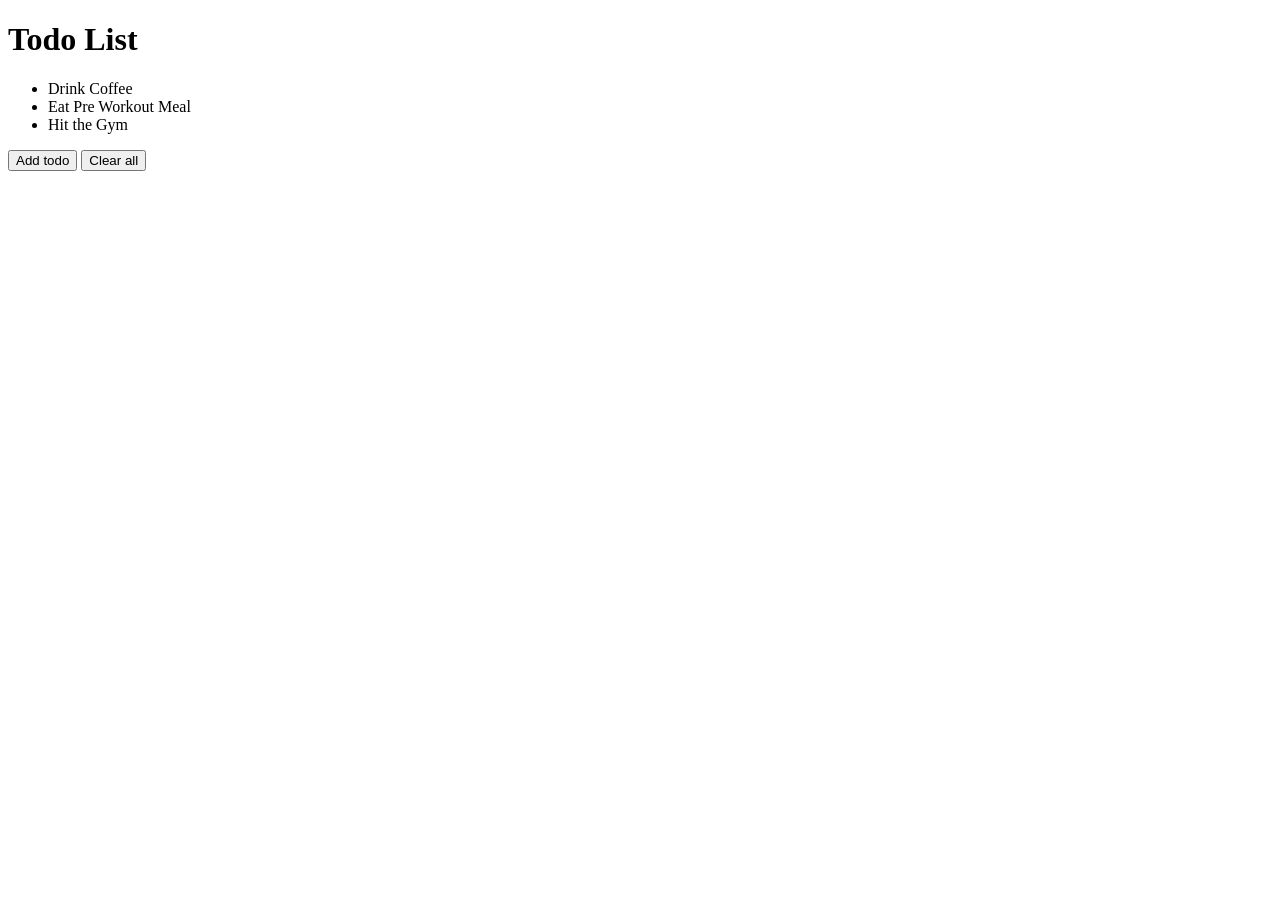
<file: javascript-dom/creating-removing/index.html>
<!DOCTYPE html>
<html>
  <body>
    <h1>Todo List</h1>

    <ul id="todos">
      <li class="stupid-todo">Buy milk</li>
      <li class="stupid-todo">Walk the dog</li>
    </ul>

    <button id="add">Add todo</button>
    <button id="clear">Clear all</button>

    <script src="./script.js"></script>
  </body>
</html>
</file>
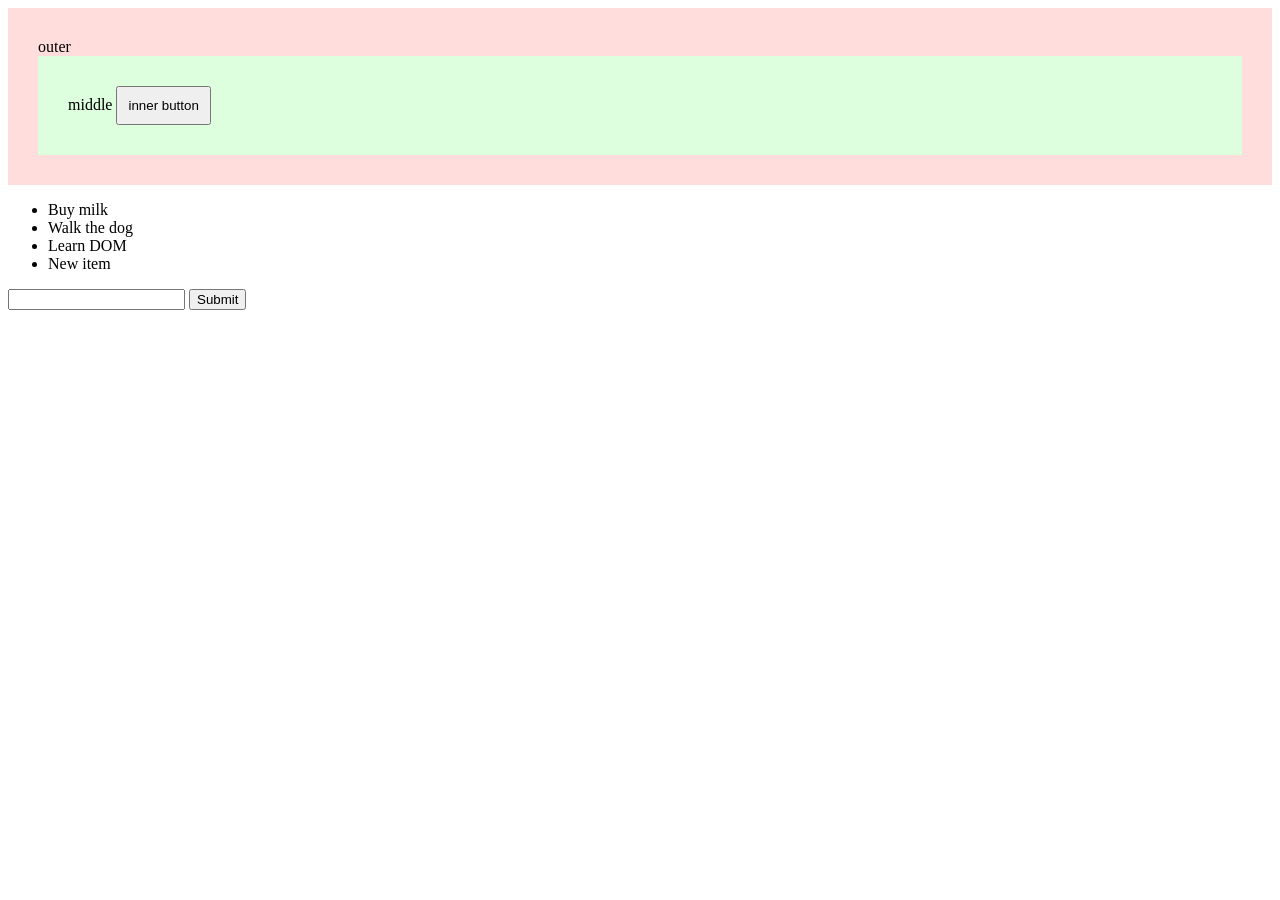
<file: javascript-dom/event-handling/index.html>
<!DOCTYPE html>
<html>
    <head>
        <link rel="stylesheet" href="./styles.css">
    </head>
  <body>
    <div id="outer" style="padding:30px; background:#fdd;">
      outer
      <div id="middle" style="padding:30px; background:#dfd;">
        middle
        <button id="inner" style="padding:10px;">inner button</button>
      </div>
    </div>

    <ul id="todos">
      <li>Buy milk</li>
      <li>Walk the dog</li>
      <li>Learn DOM</li>
    </ul>
    <form id="signup">
      <input name="email" type="email">
      <button>Submit</button>
    </form>

    <script src="./script.js"></script>
  </body>
</html>
</file>
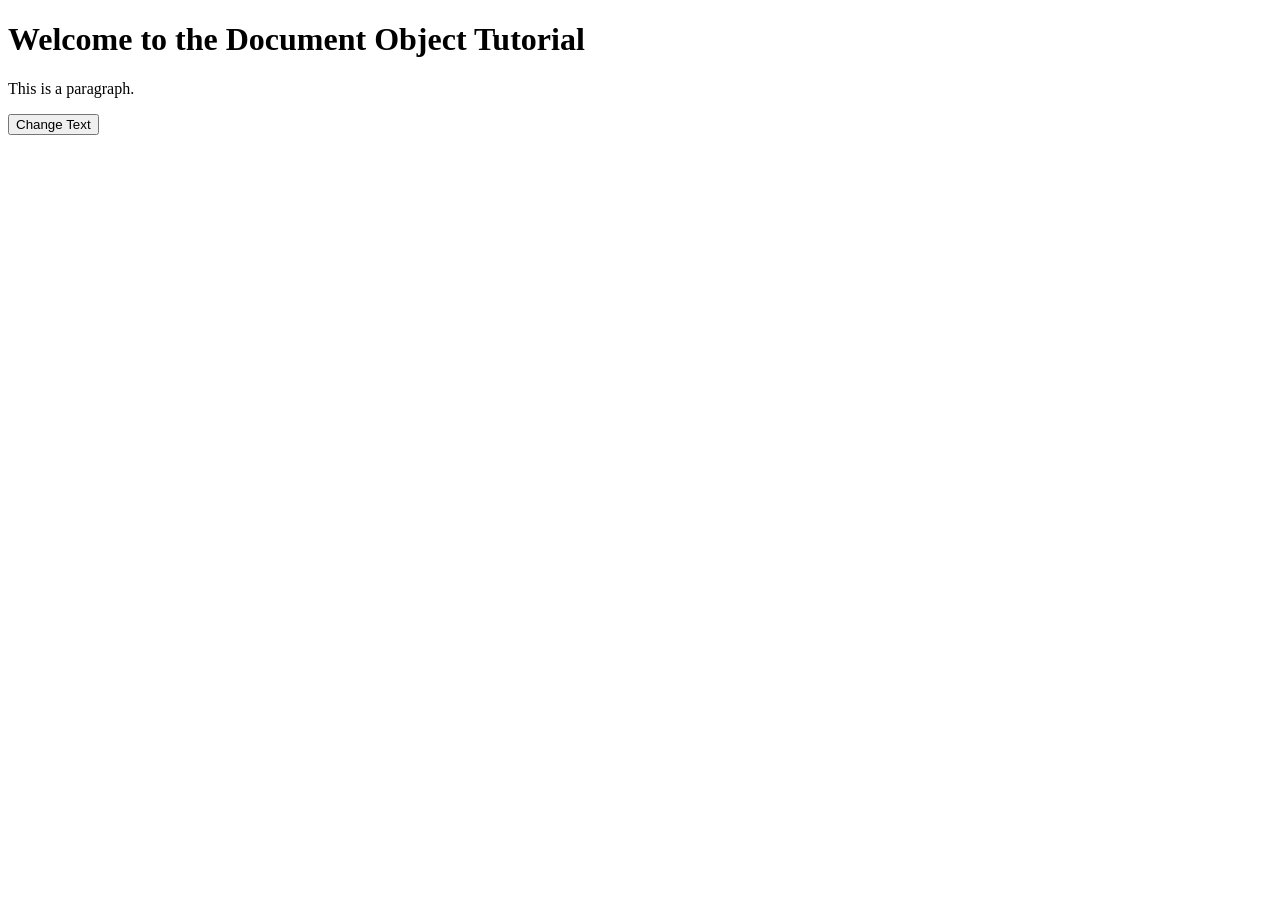
<file: javascript-dom/quick-start/index.html>
<!DOCTYPE html>
<html lang="en">
<head>
    <meta charset="UTF-8">
    <meta name="viewport" content="width=device-width, initial-scale=1.0">
    <title>Document Object Tutorial</title>
</head>
<body>
    <h1>Welcome to the Document Object Tutorial</h1>
    <p id="demo">This is a paragraph.</p>

    <button onclick="changeText()">Change Text</button>

    <script src="./script.js"></script>
</body>
</html>
</file>
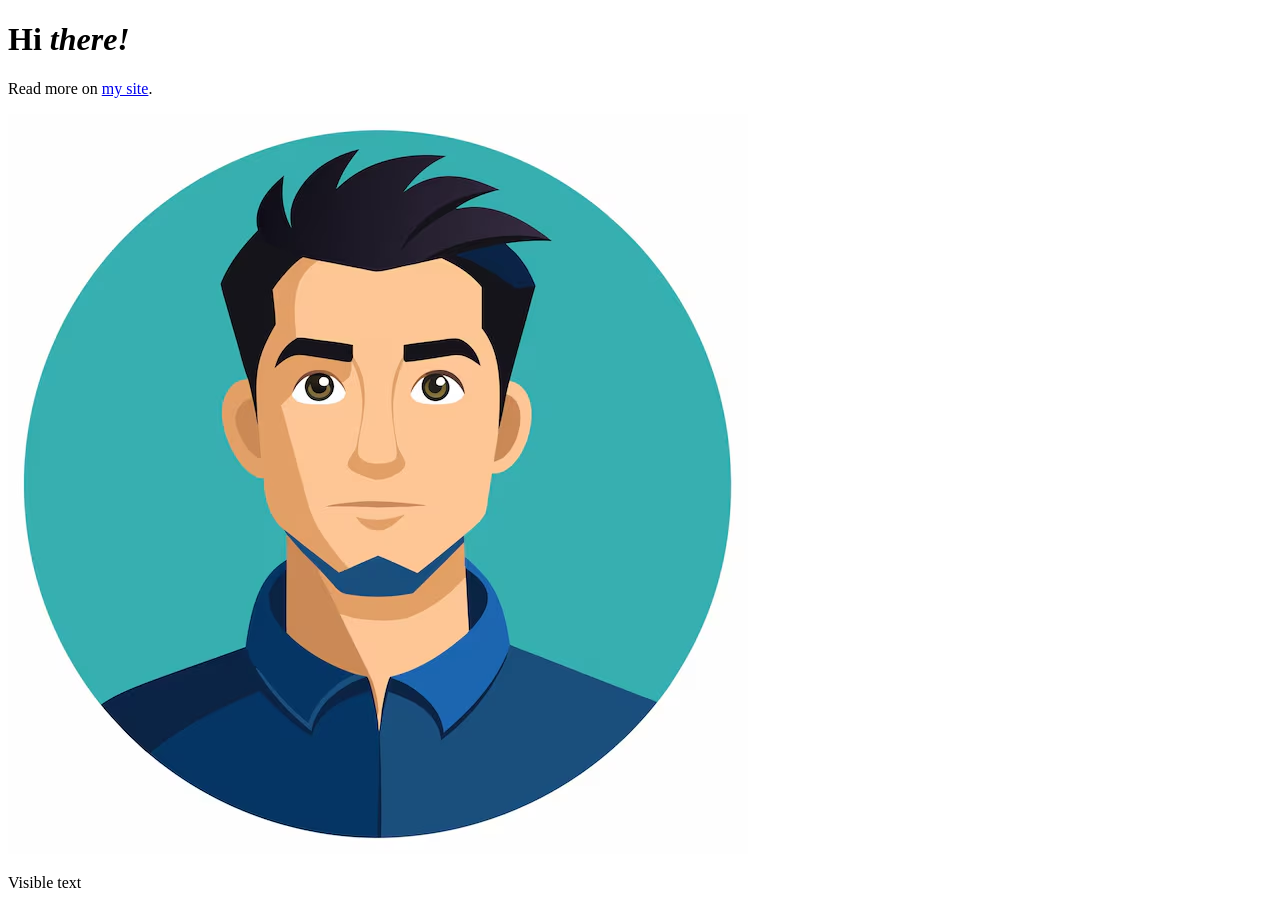
<file: javascript-dom/reading-modifying/index.html>
<!DOCTYPE html>
<html>
  <body>
    <h1 id="title">Hello <em>World</em></h1>

    <p class="bio" data-user-id="42">
      Read more on <a id="link" href="https://google.com" target="_blank">my site</a>.
    </p>

    <img id="avatar" src="./avatar.avif" alt="Avatar">

    <p id="msg">Visible <span style="display:none">hidden</span> text</p>

    <script src="./script.js"></script>
  </body>
</html>
</file>
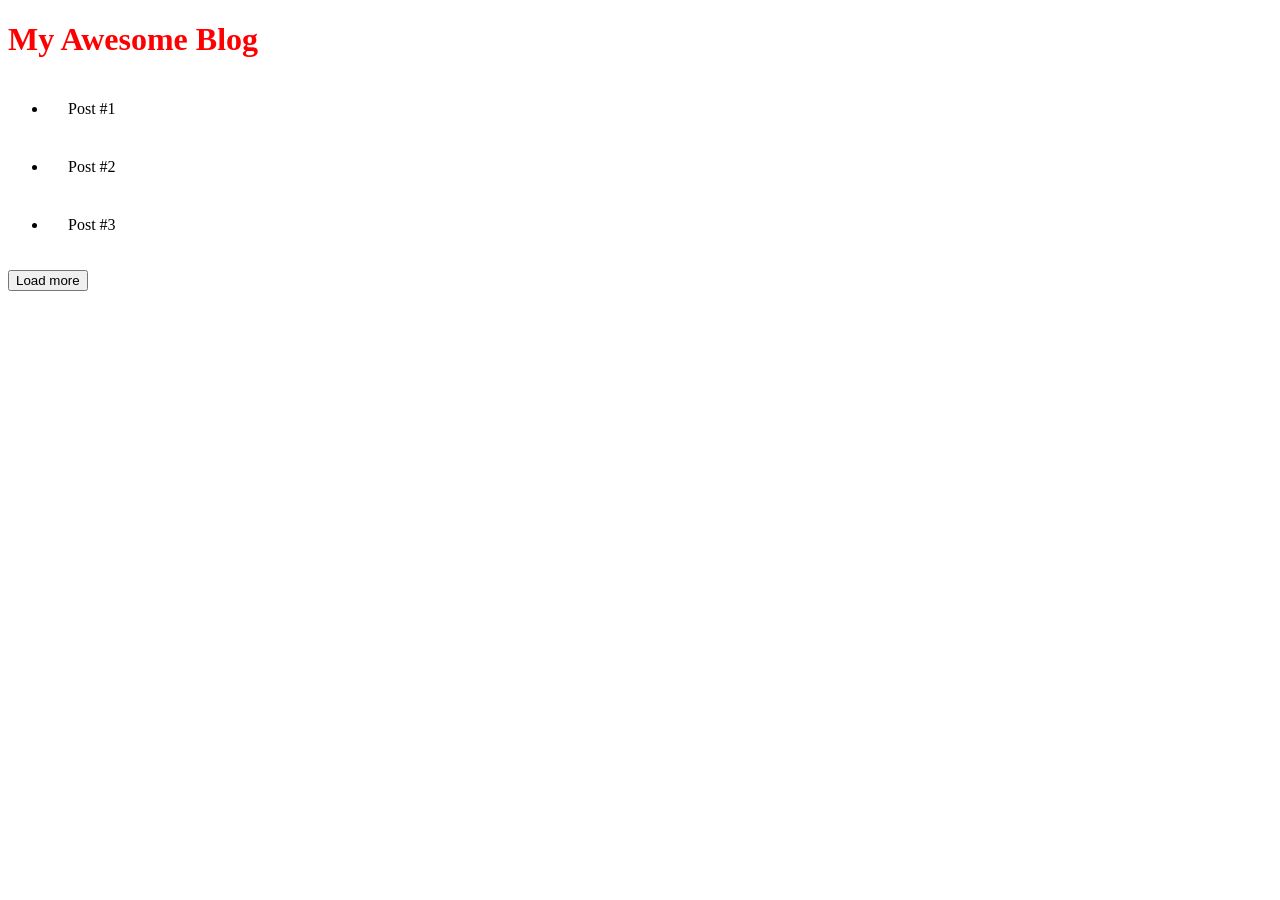
<file: javascript-dom/selecting-elements/index.html>
<!DOCTYPE html>
<html>
  <body>
    <h1 id="title">My Blog</h1>

    <ul class="posts">
      <li class="post featured">First Post</li>
      <li class="post">Second Post</li>
      <li class="post">Third Post</li>
    </ul>

    <button id="load-more">Load more</button>

    <script src="./script.js"></script>
  </body>
</html>
</file>
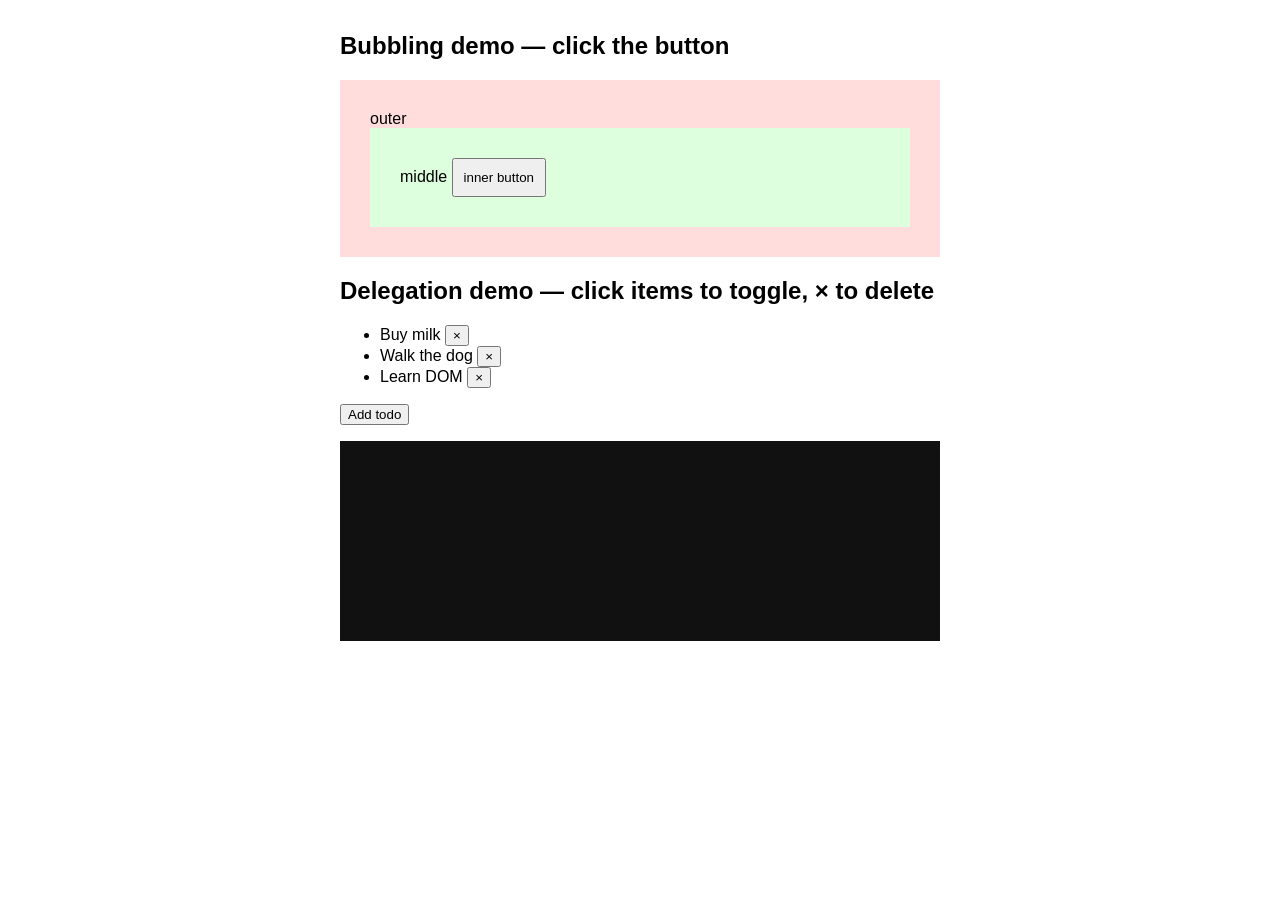
<file: javascript-dom/event-handling/example.html>
<!DOCTYPE html>
<html>
<head>
  <title>Events Deep Dive</title>
  <style>
    body { font-family: sans-serif; max-width: 600px; margin: 2rem auto; }
    #outer  { padding: 30px; background: #fdd; }
    #middle { padding: 30px; background: #dfd; }
    #inner  { padding: 10px; }
    .log    { background: #111; color: #0f0; padding: 10px; height: 180px;
              overflow-y: auto; font-family: monospace; font-size: 12px;
              margin-top: 1rem; }
    li.done { text-decoration: line-through; color: #888; }
    li      { cursor: pointer; }
  </style>
</head>
<body>
  <h2>Bubbling demo — click the button</h2>
  <div id="outer">
    outer
    <div id="middle">
      middle
      <button id="inner">inner button</button>
    </div>
  </div>

  <h2>Delegation demo — click items to toggle, × to delete</h2>
  <ul id="todos">
    <li>Buy milk <button class="del">×</button></li>
    <li>Walk the dog <button class="del">×</button></li>
    <li>Learn DOM <button class="del">×</button></li>
  </ul>
  <button id="add-todo">Add todo</button>

  <div class="log" id="log"></div>

  <script>
    const logEl = document.getElementById('log');
    const log = (msg) => {
      logEl.innerHTML += `<div>${msg}</div>`;
      logEl.scrollTop = logEl.scrollHeight;
    };

    // --- Bubbling demo ---
    ['outer', 'middle', 'inner'].forEach(id => {
      document.getElementById(id).addEventListener('click', (e) => {
        log(`bubble — listener on #${e.currentTarget.id}, target: #${e.target.id}`);
      });
    });

    // Hold Shift while clicking inner to stop propagation
    document.getElementById('inner').addEventListener('click', (e) => {
      if (e.shiftKey) {
        e.stopPropagation();
        log('⛔ stopPropagation() — outer/middle will NOT fire');
      }
    });

    // --- Delegation demo ---
    const list = document.getElementById('todos');

    list.addEventListener('click', (e) => {
      // Delete button? Remove the whole <li>
      if (e.target.matches('.del')) {
        e.stopPropagation();               // don't also toggle "done"
        const li = e.target.closest('li');
        log(`delete → "${li.firstChild.textContent.trim()}"`);
        li.remove();
        return;
      }

      // Otherwise, toggle the <li>
      const li = e.target.closest('li');
      if (li && list.contains(li)) {
        li.classList.toggle('done');
        log(`toggle → "${li.firstChild.textContent.trim()}"`);
      }
    });

    // Add a new todo — delegation handles it automatically
    let n = 4;
    document.getElementById('add-todo').addEventListener('click', () => {
      const li = document.createElement('li');
      li.innerHTML = `Todo #${n++} <button class="del">×</button>`;
      list.append(li);
      log('added new todo');
    });
  </script>
</body>
</html>
</file>
<file: javascript-dom/event-handling/styles.css>
.done {
    color: gray;
    text-decoration: line-through;
}
</file>
